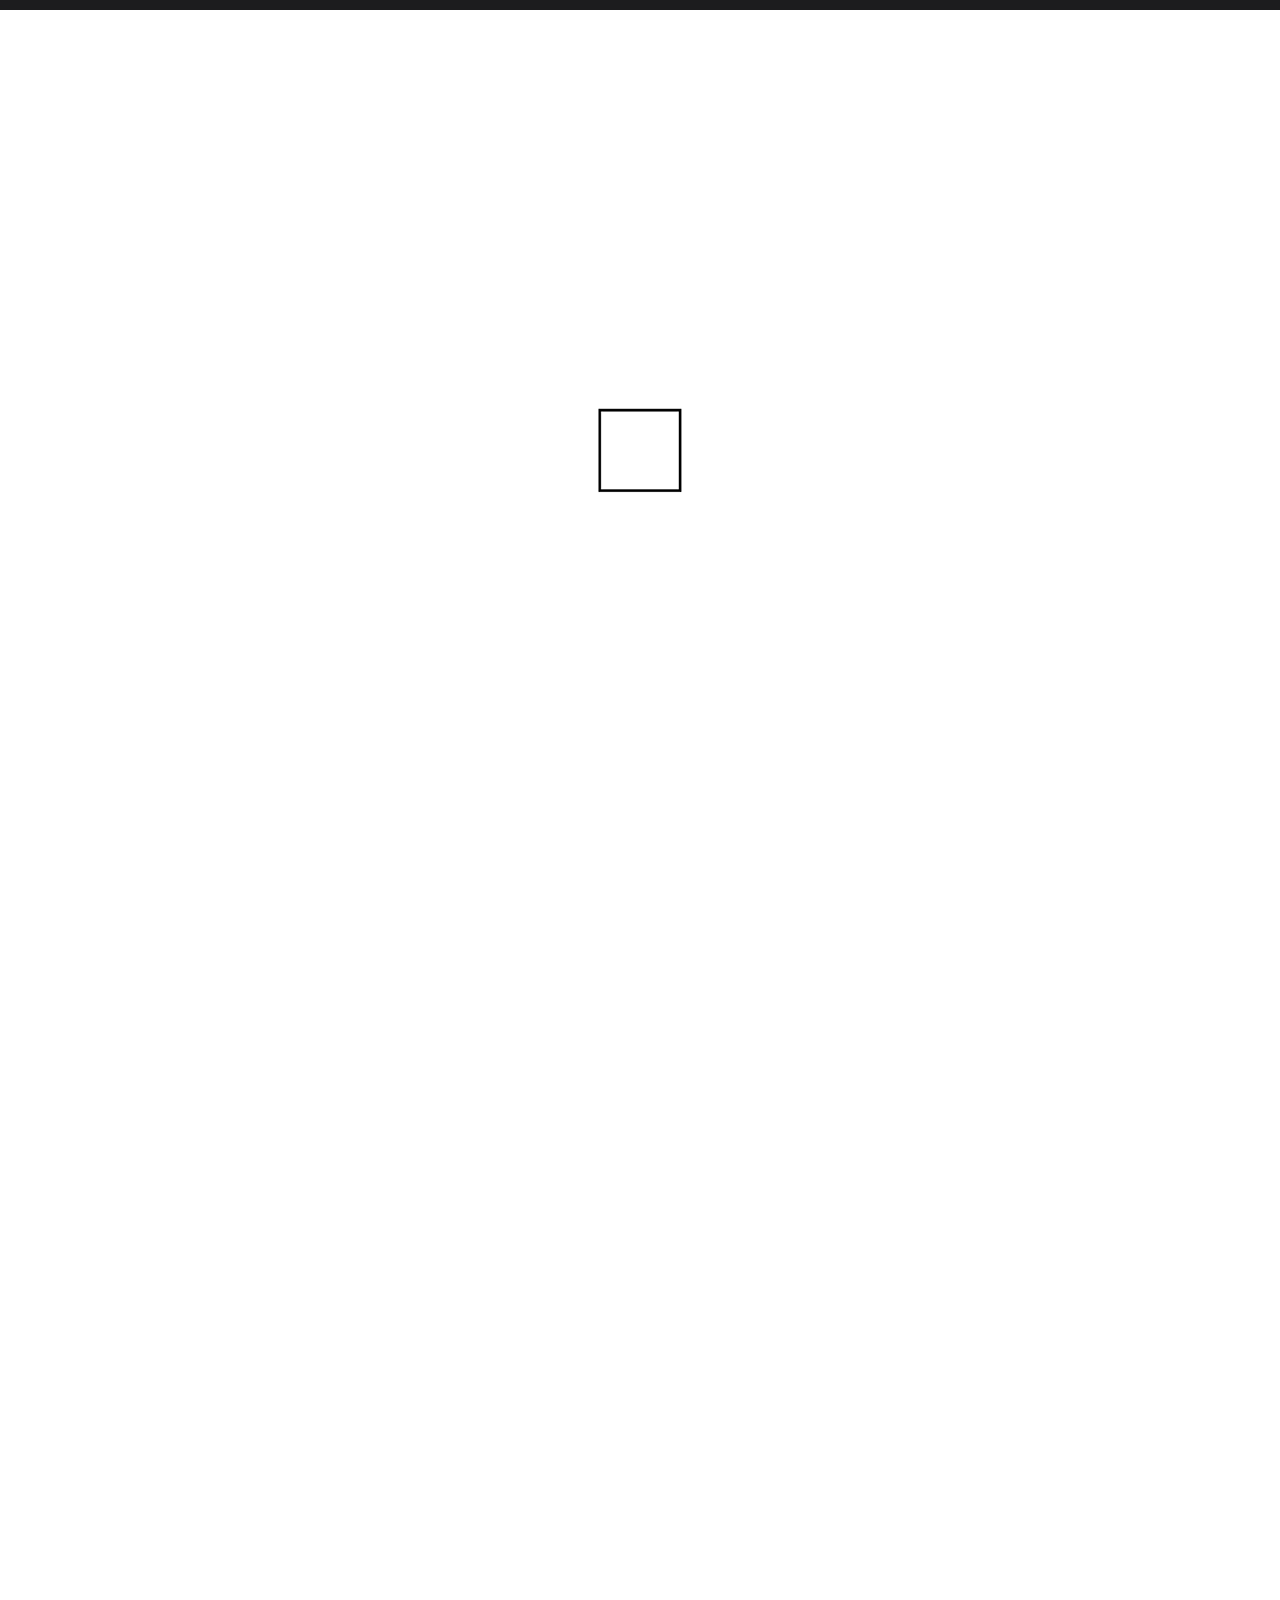
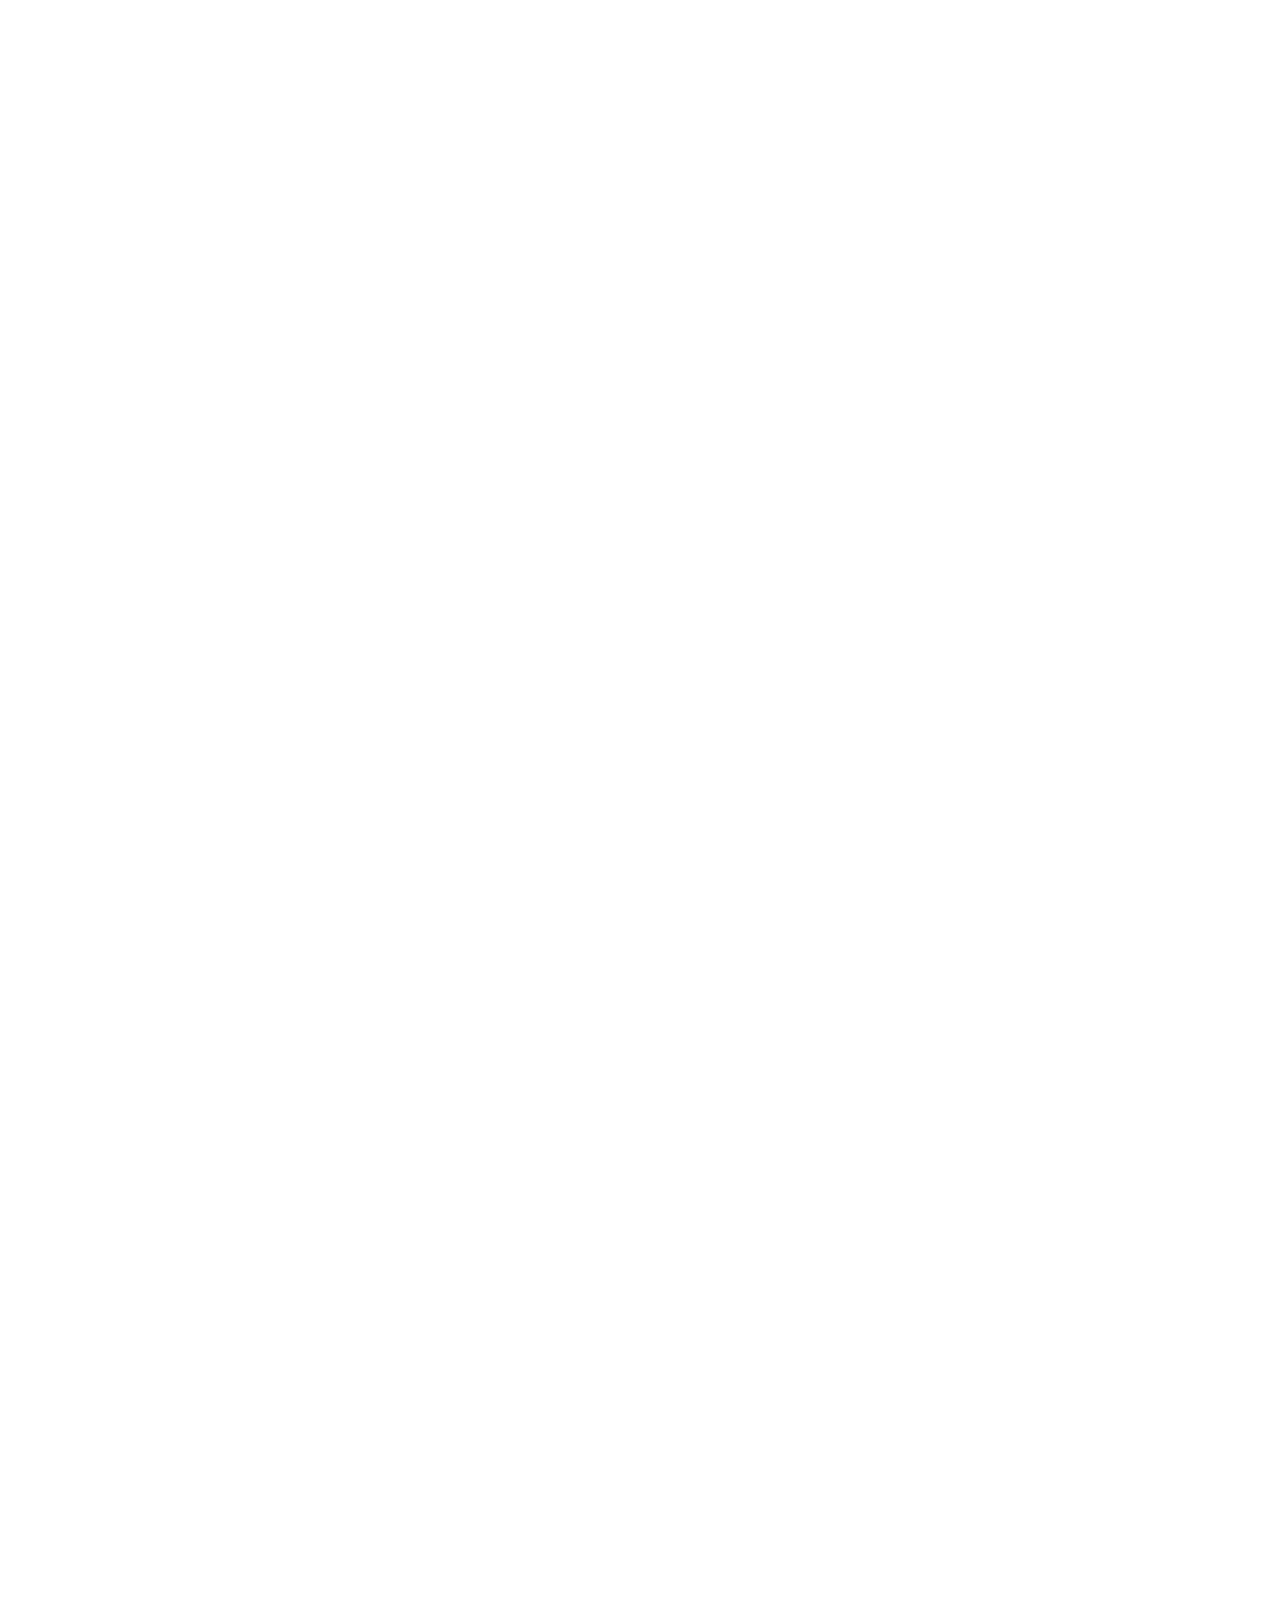
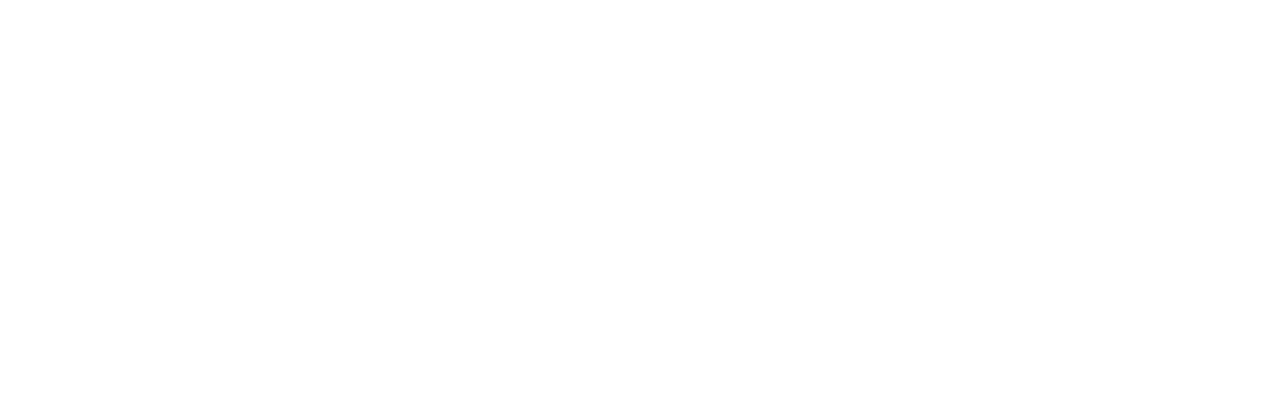
<file: showcase.html>
<!DOCTYPE html>
<html lang="en">
<head>
<meta charset="utf-8">
<title>REFLEX - Enjoyable Creative Template - Responsive and Retina Ready HTML5 Template by Designova</title>
<meta name="viewport" content="width=device-width, initial-scale=1.0">
<meta name="description" content="Reflex by Designova - Responsive HTML5 template">
<meta name="author" content="Designova">

<!-- Standard Favicon--> 
<link rel="shortcut icon" href="images/favicon/favicon.ico">

<!-- Standard iPhone Touch Icon--> 
<link rel="apple-touch-icon" sizes="57x57" href="images/touchicons/apple-touch-icon-57-precomposed" />
<!-- Retina iPhone Touch Icon--> 
<link rel="apple-touch-icon" sizes="114x114" href="assets/touchicons/apple-touch-icon-114-precomposed" />
<!-- Standard iPad Touch Icon--> 
<link rel="apple-touch-icon" sizes="72x72" href="assets/touchicons/apple-touch-icon-72-precomposed" />
<!-- Retina iPad Touch Icon--> 
<link rel="apple-touch-icon" sizes="144x144" href="assets/touchicons/apple-touch-icon-144-precomposed" />

<!-- Bootstrap CSS Files -->
<link href="bootstrap/css/bootstrap.css" rel="stylesheet">
<!-- Custom Fonts Setup via Font-face CSS3 -->
<link href="fonts/fonts.css" rel="stylesheet">
<!-- CSS files for plugins -->
<link href="stylesheets/jquery.multiscroll.css" rel="stylesheet" type="text/css" media="screen">
<link href="stylesheets/split-scroll.css" rel="stylesheet" type="text/css" media="screen" />
<link href="stylesheets/hiding-nav.css" rel="stylesheet" type="text/css" media="screen" />
<link href="stylesheets/menu-transition.css" rel="stylesheet" type="text/css" media="screen" />
<link href="stylesheets/jquery.tweet.css" rel="stylesheet" type="text/css" media="screen" />
<link href="stylesheets/showcase.css" rel="stylesheet" type="text/css" />

<link href="stylesheets/pace.preloader.css" rel="stylesheet">
<link href="stylesheets/slimmenu.css" rel="stylesheet"/>
<!-- Main Template Styles -->
<link href="stylesheets/main.css" rel="stylesheet">
<!-- Main Template Responsive Styles -->
<link href="stylesheets/main-responsive.css" rel="stylesheet">
<!-- Main Template Retina Optimizaton Rules -->
<link href="stylesheets/main-retina.css" rel="stylesheet">
<!-- LESS stylesheet for managing color presets -->
<link rel="stylesheet/less" type="text/css" href="less/color.less">
<!-- LESS JS engine-->
<script src="less/less-1.7.3.min.js"></script>
<link href='http://fonts.googleapis.com/css?family=Raleway:400,300,700,900%7COpen+Sans:400,300,700,800%7CMontserrat:400,700' rel='stylesheet' type='text/css'>

<script src="javascripts/modernizr.custom.js"></script>

 <!-- HTML5 shim and Respond.js IE8 support of HTML5 elements and media queries -->
    <!--[if lt IE 9]>
      <script src="bootstrap/js/html5shiv.js"></script>
      <script src="bootstrap/js/respond.min.js"></script>
    <![endif]-->


</head>


<body class="post">
<section class="mast-wrap">



<div class="mobile-nav hidden-lg">
            <ul class="slimmenu">

              <li>
                  <a class="sub-collapser" href="">home</a>
                  <ul>
                    <li><a href="index07.html" >split scroll</a></li>
                    <li><a href="index01.html" >splash</a></li>
                    <li><a href="index08.html" >masonry</a></li>
                    <li><a href="index02.html" >ticker</a></li>
                    <li><a href="index03.html" >agency</a></li>
                    <li><a href="index06.html" >dual</a></li>
                    <li><a href="index04.html" >vimeo</a></li>
                    <li><a href="index05.html" >youtube</a></li>
                  </ul>
              </li>  

              <li><a href="showcase.html">showcase</a></li>

              <li>
                  <a class="sub-collapser" href="">works</a>
                  <ul>
                    <li><a href="works-masonry.html" >masonry</a></li>
                    <li><a href="works-grid.html" >grid</a></li>
                    <li><a href="single-project.html" >project</a></li>
                  </ul>
              </li>  

              <li>
                  <a class="sub-collapser" href="">news</a>
                  <ul>
                    <li><a href="news-wall.html" >news wall</a></li>
                    <li><a href="news-post.html" >news-post</a></li>
                  </ul>
              </li> 

              <li>
                  <a class="sub-collapser" href="">agency</a>
                  <ul>
                    <li><a href="agency-about.html" >about</a></li>
                    <li><a href="agency-clients.html" >clients</a></li>
                    <li><a href="agency-awards.html" >awards</a></li>
                    <li><a href="agency-credits.html" >credits</a></li>
                  </ul>
              </li>  

              <li><a href="contact.html" >contact</a></li> 
            
            </ul>
</div>


<div id="wrap">
  



  <header class="main-nav visible-lg">

      <div class="row">

        <article class="col-md-6 fullheight black-bg text-center">
          <div class="valign">
            <ul class="main-nav-menu main-nav-menu-effect">

              <li class="trigger-sub-nav">
                  <a class="main-nav-link" href="#">home</a>
                  <div class="sub-nav">
                    <a href="index07.html" >split scroll</a>
                    <a href="index01.html" >splash</a>
                    <a href="index08.html" >masonry</a>
                    <a href="index02.html" >ticker</a>
                    <a href="index03.html" >agency</a>
                    <a href="index06.html" >dual</a>
                    <a href="index04.html" >vimeo</a>
                    <a href="index05.html" >youtube</a>
                  </div>
              </li>  

              <li><a class="main-nav-link" href="showcase.html">showcase</a></li>

              <li class="trigger-sub-nav">
                  <a class="main-nav-link" href="#">works</a>
                  <div class="sub-nav">
                    <a href="works-masonry.html" >masonry</a>
                    <a href="works-grid.html" >grid</a>
                    <a href="single-project.html" >project</a>
                  </div>
              </li>  

              <li class="trigger-sub-nav">
                  <a class="main-nav-link" href="#">news</a>
                  <div class="sub-nav">
                    <a href="news-wall.html" >news wall</a>
                    <a href="news-post.html" >news-post</a>
                  </div>
              </li> 

              <li class="trigger-sub-nav">
                  <a class="main-nav-link" href="#">agency</a>
                  <div class="sub-nav">
                    <a href="agency-about.html" >about</a>
                    <a href="agency-clients.html" >clients</a>
                    <a href="agency-awards.html" >awards</a>
                    <a href="agency-credits.html" >credits</a>
                  </div>
              </li>  

              <li><a class="main-nav-link" href="contact.html" >contact</a></li> 
            
            </ul>
            <ul class="social-wrap">
              <li><a href="#"><img alt="" title="" src="images/social/01.png"/></a></li>  
              <li><a href="#"><img alt="" title="" src="images/social/02.png"/></a></li>  
              <li><a href="#"><img alt="" title="" src="images/social/03.png"/></a></li>  
            </ul>
            <p class="credits">&copy; 2014 Reflex Inc.</p>
          </div>
        </article>


         <article class="col-md-6 fullheight nav-bg text-center">
          <div class="valign">
            <a href="index.html"><img alt="" title="" class="main-logo" src="images/logo.png"/></a>
          </div>
        </article>

      </div>
     
   
  </header>
  <!-- end header -->



<section class="top-header visible-lg">

  <div class="row">
          <article class="top-header-left col-md-6 white-bg text-center">
           <h3 class="dark">The Reflex</h3>
          </article>

          <article class="top-header-right col-md-6 black-bg text-center">
           <h3 class="white">Creative Agency</h3>
          </article>
  </div>

  <div class="toggle-menu-wrap">
  
  <a id="toggle-menu" class="toggle-menu-hidden">
    <div>
        <span class="top"></span>
        <span class="middle"></span>
        <span class="bottom"></span>
    </div>
  </a>

</div>

  <div class="info-button">
    <a href="agency-credits.html"><img alt="" title="" src="images/info-button.png"/></a>
  </div>

</section>




  <div id="content">
    <div class="container fullwidth-forced">
    

      <div id="myContainer">

          <div class="ms-left">

            <div class="ms-section left1" id="left1">
              <div class="ms-overlay">
                <a href="single-project.html" class="valign">
                      <h1 class="black">Mockup Ze</h1>
                      <h3 class="white"><span class="black-bg">Business Cards</span></h3>
                    </a>
              </div>
            </div>

            <div class="ms-section left2" id="left2">
              <div class="ms-overlay">
                <a href="single-project.html" class="valign">
                      <h1 class="black">Ibiz Record</h1>
                      <h3 class="white"><span class="black-bg">CD Label &amp; Cover</span></h3>
                    </a>
              </div>
            </div>

            <div class="ms-section left3" id="left3">
              <div class="ms-overlay">
                <a href="single-project.html" class="valign">
                      <h1 class="black">Half Folds</h1>
                      <h3 class="white"><span class="black-bg">Brand Brochure</span></h3>
                    </a>
              </div>
            </div>

            <div class="ms-section left4" id="left4">
              <div class="ms-overlay">
                    <a href="single-project.html" class="valign">
                      <h1 class="black">Eco Logica</h1>
                      <h3 class="white"><span class="black-bg">Brand Identity</span></h3>
                    </a>
              </div>
            </div>

          </div>



          
          <div class="ms-right">

            <div class="ms-section right1" id="right1">
              <div class="ms-overlay">
                <a href="single-project.html" class="valign">
                      <h1 class="black">Sim Frame</h1>
                      <h3 class="white"><span class="black-bg">Poster Design</span></h3>
                    </a>
              </div>
            </div>

            <div class="ms-section right2" id="right2">
              <div class="ms-overlay">
                <a href="single-project.html" class="valign">
                      <h1 class="black">Over Heads</h1>
                      <h3 class="white"><span class="black-bg">Business Cards</span></h3>
                    </a>
              </div>
            </div>

            <div class="ms-section right3" id="right3">
              <div class="ms-overlay">
                <a href="single-project.html" class="valign">
                      <h1 class="black">Darko Labs</h1>
                      <h3 class="white"><span class="black-bg">Brand Identity</span></h3>
                    </a>
              </div>
            </div>

            <div class="ms-section right4" id="right4">
              <div class="ms-overlay">
                <a href="single-project.html" class="valign">
                      <h1 class="black">Large Inc</h1>
                      <h3 class="white"><span class="black-bg">Poster Design</span></h3>
                    </a>
              </div>
            </div>

          </div>  

      </div>
      <!-- myContainer ends -->
     





    </div>    
  <!-- end container -->



    


  </div>
  <!-- end content -->






</div>
<!-- end wrap -->



</section>
<!-- end mast-wrap -->




<!-- Core JS Libraries -->
<script src="bootstrap/js/jquery.js" type="text/javascript"></script>
<script src="javascripts/jquery.easing.1.3.js" type="text/javascript"></script>
<script src="bootstrap/js/bootstrap.js" ></script> 
<!-- JS Plugins -->
<script src="javascripts/device.min.js"></script>
<script src="javascripts/modernizr.js" type="text/javascript"></script>
<script src="javascripts/retina.js" type="text/javascript"></script>
<script src="javascripts/responsive-nav.js" type="text/javascript"></script>
<script src="javascripts/navi-slidedown.js" type="text/javascript"></script>
<script src="javascripts/jquery.multiscroll.min.js"></script>
<script src="javascripts/owl.carousel.js" ></script> 
<script src="javascripts/jquery.parallax-1.1.3.js" ></script> 
<script src="javascripts/equalheights.js" ></script> 
<script src="javascripts/jquery.bxslider.min.js"></script>
<script src="javascripts/jquery.tweet.js"></script>
<script src="javascripts/jquery.slimmenu.min.js"></script>
<!-- JS Custom Codes --> 
<script src="javascripts/split-scroll-init.js"></script> 
<script src="javascripts/hiding-nav.js"></script>
<script src="javascripts/pace.min.js" ></script>  
<script src="javascripts/main.js" ></script> 

<script>


</script>

</body>
</html>
</file>
<file: fonts/fonts.css>
/*FONTS.CSS*/
/*-------------------------------------------------------------------------------------------------------------------------------*/
/* Author: Designova.*/
/* Website: http://www.designova.net */
/* Copyright: (C) 2013 */
/*-------------------------------------------------------------------------------------------------------------------------------*/
/* YOUR CUSTOM FONTS CAN BE DEFINED HERE VIA CSS3 FONT-FACE TECHNOLOGY*/
/* More info : http://www.littleboxofideas.com/blog/tutorials/how-do-i-implement-font-face */
/*-------------------------------------------------------------------------------------------------------------------------------*/
</file>
<file: stylesheets/split-scroll.css>
#myContainer{
	margin-left: 100px;
}

.ms-section{
	background-size: cover !important;
	background-repeat: no-repeat !important;
	background-position: center center !important;
	text-align: center;
}
#multiscroll-nav span{
	 background: #121212;
    border: 1px solid #121212;
    border-radius: 50%;
    height: 12px;
    left: 2px;
    position: absolute;
    top: 2px;
    width: 12px;
    z-index: 1;
}
#multiscroll-nav li .active span{
	 background: #fff;
    border: 1px solid #fff;
}

/*Text Styles*/
.ms-section h1 {
    font-family: "Raleway",Arial,Helvetica,sans-serif;
    font-size: 20px;
    font-weight: 300;
    letter-spacing: 8px;
    line-height: 27px;
    text-transform: uppercase;
}
.ms-section h3 {
}
.ms-section h3 > span {
    font-family: "Montserrat",Arial,Helvetica,sans-serif;
    font-size: 10px;
    font-weight: 300;
    letter-spacing: 8px;
    line-height: 20px;
    padding: 7px;
    padding-left: 15px;
    text-transform: uppercase;
}
.ms-overlay{
    display: none;
    height: 100%;
    background-color: transparent;
}

.ms-overlay a{
    display: block;
            cursor: url("../images/plus.png") 40 40, crosshair;
            -webkit-transition: all .4s ease-in-out;
               -moz-transition: all .4s ease-in-out;
                -ms-transition: all .4s ease-in-out;
                 -o-transition: all .4s ease-in-out;
                    transition: all .4s ease-in-out;
}
</file>
<file: stylesheets/hiding-nav.css>
.main-nav{
	left: -5000px;
}
.toggle-menu-wrap{
	position: absolute;
	bottom: 1px;
	left: 0;
	padding: 15px;
	z-index: 999;
}
/*Toggle Menu*/
#toggle-menu {
    display: block;
    width: 15px;
    height: 15px;
    padding: 20px;
    cursor: pointer;
}
.toggle-menu-default-state{
    display: none;
}
.toggle-menu-hidden{
    display: none;
}
.toggle-menu-visible{
    display: block;
}
#toggle-menu div {
    width: 30px;
    height: 15px;
    position: relative;
}
#toggle-menu span {
    display: block;
    width: 30px;
    height: 3px;
    background: black;
    position: absolute;
    -webkit-animation-fill-mode: forwards;
    -moz-animation-fill-mode: forwards;
    animation-fill-mode: forwards;
}
#toggle-menu span.top {
    top: 0px;
}
#toggle-menu span.middle {
    top: 6px;
}
#toggle-menu span.bottom {
    top: 12px;
}
#toggle-menu.toggle-menu-visible span.top {
    -webkit-animation: inTop 0.8s forwards;
    -moz-animation: inTop 0.8s forwards;
    animation: inTop 0.8s forwards;
}
#toggle-menu.toggle-menu-visible span.middle {
    -webkit-animation: inMiddle 0.8s forwards;
    -moz-animation: inMiddle 0.8s forwards;
    animation: inMiddle 0.8s forwards;
}
#toggle-menu.toggle-menu-visible span.bottom {
    -webkit-animation: inBottom 0.8s forwards;
    -moz-animation: inBottom 0.8s forwards;
    animation: inBottom 0.8s forwards;
}   
#toggle-menu.toggle-menu-hidden span.top {
    -webkit-animation: outTop 0.8s backwards;
    -webkit-animation-direction: reverse;
    -moz-animation: outTop 0.8s backwards;
    -moz-animation-direction: reverse;
    animation: outTop 0.8s backwards;
    animation-direction: reverse;
}
#toggle-menu.toggle-menu-hidden span.middle {
    -webkit-animation: outMiddle 0.8s backwards;
    -webkit-animation-direction: reverse;
    -moz-animation: outMiddle 0.8s backwards;
    -moz-animation-direction: reverse;
    animation: outMiddle 0.8s backwards;
    animation-direction: reverse;
}
#toggle-menu.toggle-menu-hidden span.bottom {
    -webkit-animation: outBottom 0.8s backwards;
    -webkit-animation-direction: reverse;
    -moz-animation: outBottom 0.8s backwards;
    -moz-animation-direction: reverse;
    animation: outBottom 0.8s backwards;
    animation-direction: reverse;
}   

@-webkit-keyframes inMiddle {
    50% {
        -webkit-transform: rotate(0deg);
    }
    100% {
        -webkit-transform: rotate(45deg);
    }
}

@-moz-keyframes inMiddle {
    50% {
        -moz-transform: rotate(0deg);
    }
    100% {
        -moz-transform: rotate(45deg);
    }
}

@keyframes inMiddle {
    50% {
        transform: rotate(0deg);
    }
    100% {
        transform: rotate(45deg);
    }
}

@-webkit-keyframes outMiddle {
    50% {
        -webkit-transform: rotate(0deg);
    }
    100% {
        -webkit-transform: rotate(45deg);
    }
}

@-moz-keyframes outMiddle {
    50% {
        -moz-transform: rotate(0deg);
    }
    100% {
        -moz-transform: rotate(45deg);
    }
}

@keyframes outMiddle {
    50% {
        transform: rotate(0deg);
    }
    100% {
        transform: rotate(45deg);
    }
}

@-webkit-keyframes inTop {
    0% {
        top: 0;
    }
    50% {
        top: 6px;
        -webkit-transform: rotate(0deg);
    }
    100% {
        top: 6px;
        -webkit-transform: rotate(135deg);
    }
}

@-moz-keyframes inTop {
    0% {
        top: 0;
    }
    50% {
        top: 6px;
        -moz-transform: rotate(0deg);
    }
    100% {
        top: 6px;
        -moz-transform: rotate(135deg);
    }
}

@keyframes inTop {
    0% {
        top: 0;
    }
    50% {
        top: 6px;
        transform: rotate(0deg);
    }
    100% {
        top: 6px;
        transform: rotate(135deg);
    }
}

@-webkit-keyframes outTop {
    0% {
        top: 0;
    }
    50% {
        top: 6px;
        -webkit-transform: rotate(0deg);
    }
    100% {
        top: 6px;
        -webkit-transform: rotate(135deg);
    }
}

@-moz-keyframes outTop {
    0% {
        top: 0;
    }
    50% {
        top: 6px;
        -moz-transform: rotate(0deg);
    }
    100% {
        top: 6px;
        -moz-transform: rotate(135deg);
    }
}

@keyframes outTop {
    0% {
        top: 0;
    }
    50% {
        top: 6px;
        transform: rotate(0deg);
    }
    100% {
        top: 6px;
        transform: rotate(135deg);
    }
}

@-webkit-keyframes inBottom {
    0% {
        top: 12px;
    }
    50% {
        top: 6px;
        -webkit-transform: rotate(0deg);
    }
    100% {
        top: 6px;
        -webkit-transform: rotate(135deg);
    }
}

@-moz-keyframes inBottom {
    0% {
        top: 12px;
    }
    50% {
        top: 6px;
        -moz-transform: rotate(0deg);
    }
    100% {
        top: 6px;
        -moz-transform: rotate(135deg);
    }
}

@keyframes inBottom {
    0% {
        top: 12px;
    }
    50% {
        top: 6px;
        transform: rotate(0deg);
    }
    100% {
        top: 6px;
        transform: rotate(135deg);
    }
}

@-webkit-keyframes outBottom {
    0% {
        top: 12px;
    }
    50% {
        top: 6px;
        -webkit-transform: rotate(0deg);
    }
    100% {
        top: 6px;
        -webkit-transform: rotate(135deg);
    }
}

@-moz-keyframes outBottom {
    0% {
        top: 12px;
    }
    50% {
        top: 6px;
        -moz-transform: rotate(0deg);
    }
    100% {
        top: 6px;
        -moz-transform: rotate(135deg);
    }
}

@keyframes outBottom {
    0% {
        top: 12px;
    }
    50% {
        top: 6px;
        transform: rotate(0deg);
    }
    100% {
        top: 6px;
        transform: rotate(135deg);
    }
}
</file>
<file: stylesheets/menu-transition.css>
*,
*:after,
*::before {
    -webkit-box-sizing: border-box;
    -moz-box-sizing: border-box;
    box-sizing: border-box;
}

body {
	font-family: 'Raleway', sans-serif;
}

.main-nav-menu a.main-nav-link {
	position: relative;
	display: inline-block;
	margin: 5px 25px;
	outline: none;
	text-decoration: none;
	text-shadow: 0 0 1px rgba(255,255,255,0.3);
}

.main-nav-menu a.main-nav-link:hover,
.main-nav-menu a.main-nav-link:focus {
	outline: none;
}




/* Effect 21: borders slight translate */
.main-nav-menu-effect li a.main-nav-link {
	padding: 10px;
	color: #237546;
	font-weight: 700;
	text-shadow: none;
	-webkit-transition: color 0.3s;
	-moz-transition: color 0.3s;
	transition: color 0.3s;
}

.main-nav-menu-effect li a.main-nav-link::before,
.main-nav-menu-effect li a.main-nav-link::after {
	position: absolute;
	left: 0;
	width: 100%;
	height: 2px;
	background: #fff;
	content: '';
	opacity: 0;
	-webkit-transition: opacity 0.3s, -webkit-transform 0.3s;
	-moz-transition: opacity 0.3s, -moz-transform 0.3s;
	transition: opacity 0.3s, transform 0.3s;
	-webkit-transform: translateY(-15px);
	-moz-transform: translateY(-15px);
	transform: translateY(-15px);
}

.main-nav-menu-effect li a.main-nav-link::before {
	top: 0;
	-webkit-transform: translateY(-15px);
	-moz-transform: translateY(-15px);
	transform: translateY(-15px);
}

.main-nav-menu-effect li a.main-nav-link::after {
	bottom: 0;
	-webkit-transform: translateY(15px);
	-moz-transform: translateY(15px);
	transform: translateY(15px);
}

.main-nav-menu-effect li a.main-nav-link:hover,
.main-nav-menu-effect li a.main-nav-link:focus {
	color: #fff;
}

.main-nav-menu-effect li a.main-nav-link:hover::before,
.main-nav-menu-effect li a.main-nav-link:focus::before,
.main-nav-menu-effect li a.main-nav-link:hover::after,
.main-nav-menu-effect li a.main-nav-link:focus::after {
	opacity: 1;
	-webkit-transform: translateY(0px);
	-moz-transform: translateY(0px);
	transform: translateY(0px);
}
</file>
<file: stylesheets/showcase.css>
/*Panels - LEFT Side*/
.left1{
    background-image:url(http://placehold.it/1000x1334.jpg) !important;
    background-size: cover;
}
.left2{
    background-image:url(http://placehold.it/1000x1334.jpg) !important;
    background-size: cover;
}
.left3{
    background-image:url(http://placehold.it/1000x1334.jpg) !important;
    background-size: cover;
}
.left4{
    background-image:url(http://placehold.it/1000x1334.jpg) !important;
    background-size: cover;
}

/*Panels - RIGHT Side*/
.right1{
    background-image:url(http://placehold.it/1000x1334.jpg) !important;
    background-size: cover;
}
.right2{
    background-image:url(http://placehold.it/1000x1334.jpg) !important;
    background-size: cover;
}
.right3{
    background-image:url(http://placehold.it/1000x1334.jpg) !important;
    background-size: cover;
}
.right4{
    background-image:url(http://placehold.it/1000x1334.jpg) !important;
    background-size: cover;
}
</file>
<file: stylesheets/pace.preloader.css>
.pace {
  -webkit-pointer-events: none;
  pointer-events: none;
  -webkit-user-select: none;
  -moz-user-select: none;
  user-select: none;
}

.pace .pace-progress {
  /*background-color: #fff;*/
  height: 10px;
  position: fixed;
  z-index: 999;
  top: 0;
  left: 0;
  bottom: 0;
  -webkit-transition: width 1s;
  -moz-transition: width 1s;
  -o-transition: width 1s;
  transition: width 1s;
}

.pace .pace-activity:before {
  content: '';
  background-color: rgba(255,255,255,1);
  background-image: url('../images/loader.gif');
  background-repeat: no-repeat;
  background-position: center center;
  display: block;
  z-index: 900;
  position: absolute;
  width: 100%;
  height: 100%;
}
.pace-running .pace{
  overflow-y:hidden;
}
.pace-running .mast-wrap{
  opacity: 0;
}
.pace-done .mast-wrap{
  opacity: 1;
}

.pace-done .pace{
  display: none;
}
</file>
<file: stylesheets/slimmenu.css>
.mobile-nav{
    position: fixed;
    top: 0;
    width: 100%;
    z-index: 101;
    box-sizing: border-box;
    -moz-box-sizing: border-box;
    -webkit-box-sizing: border-box
}
.menu-collapser {
    position: relative;
    background-color: #1C1C1E;
    color: #FFF;
    width: 100%;
    height: 48px;
    line-height: 48px;
    font-family: 'Montserrat', sans-serif;
    font-size: 14px;
    font-weight: 700;
    text-transform: uppercase;
    letter-spacing: 2px;
    padding: 0 18px;
    box-sizing: border-box;
    -moz-box-sizing: border-box;
    -webkit-box-sizing: border-box
}
.collapse-button {
    position: absolute;
    right: 8px;
    top: 50%;
    width: 40px;
    background-repeat: repeat-x;
    color: #FFFFFF;
    padding: 7px 10px;
    cursor: pointer;
    font-size: 14px;
    text-align: center;

    transform: translate(0, -50%);
    -o-transform: translate(0, -50%);
    -ms-transform: translate(0, -50%);
    -moz-transform: translate(0, -50%);
    -webkit-transform: translate(0, -50%);

    box-sizing: border-box;
    -moz-box-sizing: border-box;
    -webkit-box-sizing: border-box
}
.collapse-button:hover, .collapse-button:focus {
    background-image: none;
    background-color: #040404;
    color: #FFF;
}
.collapse-button .icon-bar {
    background-color: #F5F5F5;
    border-radius: 1px 1px 1px 1px;
    box-shadow: 0 1px 0 rgba(0, 0, 0, 0.25);
    display: block;
    height: 2px;
    width: 18px;
    margin: 2px 0;
}

ul.slimmenu {
    list-style-type: none;
    margin: 0;
    padding: 0;
    width: 100%;
}
ul.slimmenu li {
    position: relative;
    display: inline-block;
    background-color: #212121;
}
ul.slimmenu > li { margin-right: -5px; }
ul.slimmenu > li:first-child { border-left: 0 }
ul.slimmenu > li:last-child { margin-right: 0 }
ul.slimmenu li a {
    display: block;
    color: #eee;
    padding: 12px 64px 12px 16px;
    font-family: 'Montserrat', sans-serif;
    font-size: 10px;
    line-height: 17px;
    font-weight: 200;
    text-transform: uppercase;
    letter-spacing: 2px;
    text-shadow: none;
    transition: background-color 0.5s ease-out;
    -o-transition: background-color 0.5s ease-out;
    -moz-transition: background-color 0.5s ease-out;
    -webkit-transition: background-color 0.5s ease-out;
}
ul.slimmenu li a > i{
    display: none !important;
}
ul.slimmenu li:hover {
    background-color: #000;
    text-decoration: none;
}
ul.slimmenu li ul {
    margin: 0;
    list-style-type: none;
}
ul.slimmenu li ul li { background-color: #292929; padding-left: 20px; }
ul.slimmenu li > ul {
    display: none;
    position: absolute;
    left: 0;
    top: 100%;
    z-index: 999;
    width: 100%;
}
ul.slimmenu li > ul > li ul {
    display: none;
    position: absolute;
    left: 100%;
    top: 0;
    z-index: 999;
    width: 100%;
}

ul.slimmenu.collapsed li {
    display: block;
    width: 100%;

    border-bottom: 1px solid rgba(0, 0, 0, 0.8);
    box-sizing: border-box;
    -moz-box-sizing: border-box;
    -webkit-box-sizing: border-box
}
ul.slimmenu.collapsed li a {
    display: block;

    box-sizing: border-box;
    -moz-box-sizing: border-box;
    -webkit-box-sizing: border-box
}
ul.slimmenu.collapsed li .sub-collapser {
    height: 40px;
}
ul.slimmenu.collapsed li > ul {
    display: none;
    position: static;
    padding: 0;
    list-style: none;
}
</file>
<file: stylesheets/main.css>
@charset "utf-8";
    
/*MAIN.CSS*/
/*-------------------------------------------------------------------------------------------------------------------------------*/
/*This is main CSS file that contains custom style rules used in this template*/
/*-------------------------------------------------------------------------------------------------------------------------------*/
/* Template Name: Reflex.*/
/* Version: 1.1 Updated Release*/
/* For update log, please see: http://designova.net/changelog/reflex.pdf  */
/* Build Date: 12 Aug 2014*/
/* Author: Designova.*/
/* Website: http://www.designova.net */
/* Copyright: (C) 2014 */
/*-------------------------------------------------------------------------------------------------------------------------------*/


/*--------------------------------------------------------*/
/* TABLE OF CONTENTS: */
/*--------------------------------------------------------*/
/* 01 - LAYOUT INITIALIZATION & COLOR PRESETS */
/* 02 - HEADER, INTRO & NAVIGATION */
/* 03 - COMMON ELEMENTS & TYPOGRAPHY */
/* 04 - PAGES & SECTIONS SETUP*/
/* 05 - FOOTER*/

/*-------------------------------------------------------------------------------------------------------------------------------*/
/* 01 - LAYOUT INITIALIZATION & COLOR PRESETS */
/*-------------------------------------------------------------------------------------------------------------------------------*/
html{
}
body{
    font-family: 'Open Sans', sans-serif; font-weight:300;
    overflow-x:hidden; 
}

a, a:hover, a:focus{
    text-decoration: none;
}
a:focus { 
        outline: none; 
}
.ease{
    -webkit-transition: all .4s ease-in-out;
       -moz-transition: all .4s ease-in-out;
        -ms-transition: all .4s ease-in-out;
         -o-transition: all .4s ease-in-out;
            transition: all .4s ease-in-out;
}
.ease:hover{
    -webkit-transition: all .4s ease-in-out;
       -moz-transition: all .4s ease-in-out;
        -ms-transition: all .4s ease-in-out;
         -o-transition: all .4s ease-in-out;
            transition: all .4s ease-in-out;
}
.text-center > .img-responsive{
    display: block;
    display: inline-block;
}
p {
    color: #686868;
    font-family: 'Raleway',sans-serif;
    font-size: 14px;
    font-weight: 300;
    line-height: 25px;
}
h1,h2,h3,h4,h5,h6{
    margin-top: 0;
    margin-bottom: 0;
    font-weight: normal;
}
#content{
}
.container{
        width: 100%;
        margin-right: 0;
        padding-left: 0;
        padding-right: 0;
}
.no-parallax{
    background-attachment: scroll !important;
}
.mast-wrap{
    opacity: 0;
}
/*-------------------------------------------------------------------------------------------------------------------------------*/
/* 02 - HEADER & NAVIGATION */
/*-------------------------------------------------------------------------------------------------------------------------------*/

.main-nav  {
    width: 100%;
    height: 100%;
     position: fixed;
     z-index: 100;

    -moz-box-shadow: 10px 1px 4px #000000;
    -webkit-box-shadow: 10px 1px 4px #000000;
    box-shadow: 10px 1px 4px #000000;




}
.nav-bg{
    height: 100%;
    background: url('http://placehold.it/1500x1000.jpg') no-repeat center center; 
    background-size: cover;
}
.main-nav-menu{
    list-style: none;
    padding: 0;
    text-align: center;
    width: 70%;
    margin-left: auto;
    margin-right: auto;
}
.main-nav-menu li{
     padding: 0;
}
.main-nav-menu li a.main-nav-link{
     font-family:  "Raleway",  Arial,  Helvetica,  sans-serif;
     font-weight: 200;
     font-size: 16px;
     line-height: 16px;
     letter-spacing: 8px;
     text-decoration: none;
     text-transform: uppercase;
    -webkit-transition: all .8s linear;
       -moz-transition: all .8s linear;
        -ms-transition: all .8s linear;
         -o-transition: all .8s linear;
            transition: all .8s linear;
}
.main-nav-menu li a.main-nav-link:hover{
    -webkit-transition: all .8s linear;
       -moz-transition: all .8s linear;
        -ms-transition: all .8s linear;
         -o-transition: all .8s linear;
            transition: all .8s linear;
}
.sub-nav{
    display: none;
    padding: 20px 0 15px 0;
}
.sub-nav a{
     font-family:  "Raleway",  Arial,  Helvetica,  sans-serif;
     font-weight: 200;
     font-size: 12px;
     line-height: 20px;
     letter-spacing: 4px;
     text-decoration: none;
     text-transform: uppercase;
}
.sub-nav a:after{
    content: ' / ';
    margin-left: 3px;
    margin-right: 3px;
}
.sub-nav a:last-child:after{
    display: none;
}




.social-wrap{
    list-style: none;
    padding: 0;
    margin-top: 70px;
}
.social-wrap li{
    display: inline-block;
    margin: 0 2px;
}
.social-wrap li a > img{
    width: 24px;
    opacity: 0.2;
    -webkit-transition: all .4s ease-in-out;
       -moz-transition: all .4s ease-in-out;
        -ms-transition: all .4s ease-in-out;
         -o-transition: all .4s ease-in-out;
            transition: all .4s ease-in-out;
}
.social-wrap li a:hover > img{
    opacity: 1;
    -webkit-transition: all .4s ease-in-out;
       -moz-transition: all .4s ease-in-out;
        -ms-transition: all .4s ease-in-out;
         -o-transition: all .4s ease-in-out;
            transition: all .4s ease-in-out;
}
.credits{
    margin-top: 10px;
    font-size: 12px;
    line-height: 19px;
}
.info-button{
    position: fixed;
    bottom: 0px;
    right: 10px;
}
.info-button > a{
    opacity: 0.3;
    -webkit-transition: all .4s ease-in-out;
       -moz-transition: all .4s ease-in-out;
        -ms-transition: all .4s ease-in-out;
         -o-transition: all .4s ease-in-out;
            transition: all .4s ease-in-out;
}
.info-button > a:hover{
    opacity: 1;
    -webkit-transition: all .4s ease-in-out;
       -moz-transition: all .4s ease-in-out;
        -ms-transition: all .4s ease-in-out;
         -o-transition: all .4s ease-in-out;
            transition: all .4s ease-in-out;
}

/*Common Spacing and Padding*/

.page-section{
}
.separator-section{
    padding: 100px 0;
}
.add-top{
    margin-top: 120px;
}
.add-bottom{
    margin-bottom: 120px;
}
.add-top-half{
    margin-top: 60px;
}
.add-bottom-half{
    margin-bottom: 60px;
}
.add-top-quarter{
    margin-top: 30px;
}
.pad-top{
    padding-top: 100px;
}
.pad-bottom{
    padding-bottom: 100px;
}
.pad-top-half{
    padding-top: 60px;
}
.pad-bottom-half{
    padding-bottom: 60px;
}
.pad{
    padding-left: 20px;
    padding-right: 20px;
}
.pad-common{
    padding: 100px;
}
.remove-top{
    margin-top: 0;
}
.remove-bottom{
    margin-bottom: 0;
}
.remove-bottom{
    margin-bottom: 0;
}
.remove-pad-top{
    padding-top: 0;
}
.remove-pad-bottom{
    padding-bottom: 0;
}

.mob-center > .img-responsive{
    display: inline-block;
}
.no-gutter{
   padding: 0px !important;
}
.valign{
    position: relative;
    top: 50%;
    -webkit-transform: translateY(-50%);
    -ms-transform: translateY(-50%);
    transform: translateY(-50%);
}
.absolute-overlay{
    position: absolute;
    top: 0;
    left: 0;
}
.sticky-foot{
    max-height: 62px;
}
.fullwidth-forced{
    width: 100% !important;
    margin-left: 0 !important;
}


/*-------------------------------------------------------------------------------------------------------------------------------*/
/* 03 - COMMON ELEMENTS & TYPOGRAPHY */
/*-------------------------------------------------------------------------------------------------------------------------------*/

.inner-pad{
    padding: 120px;
}
.hero-heading{
    font-size: 124px;
    line-height: 136px;
    font-family:  "Raleway",  Arial,  Helvetica,  sans-serif;
    font-weight: 700;
    text-transform: uppercase;
    letter-spacing: 8px;
}
.main-heading{
    font-size: 22px;
    line-height: 29px;
    font-family:  "Raleway", sans-serif;
    font-weight: 300;
    text-transform: uppercase;
    letter-spacing: 8px;
    margin-bottom: 30px;
}
.sub-heading{
    font-family: "Montserrat",Arial,Helvetica,sans-serif;
    font-size: 14px;
    font-weight: 300;
    letter-spacing: 8px;
    line-height: 24px;
    text-transform: uppercase;
    margin-bottom: 20px;
}
.inner-heading{
    margin-top: 20px;
}
.inner-heading > span{
    font-size: 12px;
    line-height: 22px;
    font-family:  "Raleway", sans-serif;
    font-weight: 700;
    text-transform: uppercase;
    letter-spacing: 4px;
}
.page-head h1 > span{
    font-family: "Montserrat", sans-serif;
    font-size: 24px;
    font-weight: 300;
    letter-spacing: 8px;
    line-height: 41px;
    padding: 7px 7px 7px 15px;
    text-transform: uppercase;
}
.page-head p{
    margin-top: 30px;
    font-family: "Raleway", sans-serif;
    font-size: 12px;
    font-weight: 700;
    line-height: 22px;
    letter-spacing: 8px;
    text-transform: uppercase;
}

/*Buttons*/
.btn-reflex{
    border-radius: 0px;
    text-decoration: none;
    padding: 12px 18px;
    font-size: 12px;
    line-height: 19px;
    text-transform: uppercase;
    font-family: 'Montserrat', sans-serif; font-weight:400;
    letter-spacing: 3px;
    -webkit-transition: all .4s ease-in-out;
       -moz-transition: all .4s ease-in-out;
        -ms-transition: all .4s ease-in-out;
         -o-transition: all .4s ease-in-out;
            transition: all .4s ease-in-out;
}
.btn-reflex-big{
    border-radius: 0px;
    text-decoration: none;
    padding: 18px 24px;
    font-size: 14px;
    line-height: 21px;
    text-transform: uppercase;
    font-family: 'Montserrat', sans-serif; font-weight:400;
    letter-spacing: 3px;
    -webkit-transition: all .4s ease-in-out;
       -moz-transition: all .4s ease-in-out;
        -ms-transition: all .4s ease-in-out;
         -o-transition: all .4s ease-in-out;
            transition: all .4s ease-in-out;
}
.btn-reflex:hover{
    -webkit-transition: all .4s ease-in-out;
       -moz-transition: all .4s ease-in-out;
        -ms-transition: all .4s ease-in-out;
         -o-transition: all .4s ease-in-out;
            transition: all .4s ease-in-out;
}
.btn-reflex-white{
    border:solid 1px #fff;
    background: transparent;
    color: #fff;
}
.btn-reflex-white:hover{
    border:solid 1px #fff;
    background: #fff;
    color: #4c4c4c;
}

.btn-reflex-dark{
    border:solid 1px #4c4c4c;
    background: transparent;
    color: #4c4c4c;
}
.btn-reflex-dark:hover{
    border:solid 1px #4c4c4c;
    background: #4c4c4c;
    color: #fff;
}

.btn-reflex-color{
    background: transparent;
}
.btn-reflex-color:hover{
    color: #fff;
}


/*TOP HEADER*/
.top-header{
    position: fixed;
    top: 0;
    width: 100%;
    z-index: 101;
    min-height: 60px;
    box-shadow: 1px 1px 2px rgba(0, 0, 0, 0.2);
}
.top-header-left, .top-header-right{
    padding: 20px 0 17px 0;
}
.top-header h3{
    font-family: "Montserrat",Arial,Helvetica,sans-serif;
    font-size: 14px;
    font-weight: 300;
    letter-spacing: 8px;
    line-height: 24px;
    text-transform: uppercase;
}

/*MASTER FOOTER*/

.master-footer{
}
.master-footer-left, .master-footer-right{
    padding: 100px;
}
.footer-bg{
}

/*PAGE HEADER*/
.page-head{
    margin-top: 60px;
}
.page-head-bg{
    background: url('http://placehold.it/1500x1000.jpg') no-repeat center center; 
    background-size: cover;
}


/*------------------------------------------------------------------*/
/* 04 - MAIN PAGES & SECTIONS */
/*-------------------------------------------------------------------*/


/*HOME - Slider Revolution*/

.tp-leftarrow{
    left: 140px !important;
}
.tp-bullets{
    left: 55% !important;
}
.absolute-overlay{
    width: 100%;
    height: 100%;
    position: absolute;
}
.sr-caps h1{
    font-family: 'Montserrat', sans-serif; font-weight:700;
    text-transform: uppercase;
    font-size: 200px;
    line-height: 207px;
}

.sr-caps h5{
    margin-top: 20px;
    letter-spacing: 1px;
    font-family: 'Raleway', sans-serif; font-weight:300;
    text-transform: uppercase;
    font-size: 24px;
    line-height: 31px;
}

.sr-caps h5 > span{
    padding: 15px;
    font-size: 20px;
    line-height: 27px;
    border:solid 2px #fff;
}
.sr-caps  h2{
    font-size: 84px;
    line-height: 91px;
    margin-top: 20px;
    letter-spacing: 1px;
    font-family: 'Montserrat', sans-serif; font-weight:400;
    text-transform: uppercase;
    margin-bottom: 40px;
}
.sr-caps h6.minimal > span{
    padding: 20px;
}
.sr-caps h6.minimal.dark > span{
    border:solid 2px #2D2D2D;
}
.sr-caps h6.minimal.white > span{
    border:solid 2px #fff;
}
.sr-caps h6.minimal{
    margin-top: 20px;
    letter-spacing: 1px;
    font-family: 'Raleway', sans-serif; font-weight:300;
    text-transform: uppercase;
    font-size: 32px;
    line-height: 39px;
}
.sr-caps h6{
    margin-top: 20px;
    letter-spacing: 1px;
    font-family: 'Raleway', sans-serif; font-weight:300;
    text-transform: uppercase;
    font-size: 32px;
    line-height: 39px;
}
.sr-caps h6.dark > span{
    border-top:solid 2px #2D2D2D;
}
.sr-caps h6.white > span{
    border-top:solid 2px #fff;
}
.sr-caps h6 > span{
    padding-top: 20px;
}


/*WORKS MASONRY*/
.works-grid{
            width: 100%; 
            position: relative;
            font-size: 25px;
            font-family: 'Helvetica';
            color: #eaeaea;
        }
        .works-grid .box {
            float: left;
            position: relative;
            text-align: center;
        }
       .works-grid .box a{
            opacity: 0;
            display: block;
            width: 100%;
            height: 100%;
            padding: 10px;
            -webkit-transition: all .4s ease-in-out;
               -moz-transition: all .4s ease-in-out;
                -ms-transition: all .4s ease-in-out;
                 -o-transition: all .4s ease-in-out;
                    transition: all .4s ease-in-out;
        }
        .works-grid .box a:hover{
            opacity:1;
            -webkit-transition: all .4s ease-in-out;
               -moz-transition: all .4s ease-in-out;
                -ms-transition: all .4s ease-in-out;
                 -o-transition: all .4s ease-in-out;
                    transition: all .4s ease-in-out;
        }
        .works-grid .box h3{ 
            font-family: "Raleway",Arial,Helvetica,sans-serif;
            font-size: 20px;
            font-weight: 300;
            letter-spacing: 8px;
            line-height: 27px;
            text-transform: uppercase;
            margin-bottom: 10px;
        }
        .works-grid .box p > span{  
            font-family: "Montserrat",Arial,Helvetica,sans-serif;
            font-size: 10px;
            font-weight: 300;
            letter-spacing: 8px;
            line-height: 20px;
            padding: 7px;
            padding-left: 15px;
            text-transform: uppercase;
        }
        .boxup{

        }
        #fillers{
            display: none;
        }
        .fillerBox {
            float: left;
            position: relative;
        }
.novamason{
    background-position: center center;
    background-repeat: no-repeat;
    background-size: cover;
}
.works-filter{
    list-style: none;
    padding: 0;
    margin-top: 30px;
}
.works-filter li{
    display: inline-block;
    -webkit-transition: all .8s ease-in-out;
       -moz-transition: all .8s ease-in-out;
        -ms-transition: all .8s ease-in-out;
         -o-transition: all .8s ease-in-out;
            transition: all .8s ease-in-out;
}
.works-filter li a > span{
    font-family: "Raleway",sans-serif;
    font-size: 12px;
    font-weight: 600;
    letter-spacing: 8px;
    line-height: 22px;
    text-transform: uppercase;
    padding: 5px;
}
.works-filter li:hover{
    cursor: pointer;
    opacity: 0.4;
    -webkit-transition: all .8s ease-in-out;
       -moz-transition: all .8s ease-in-out;
        -ms-transition: all .8s ease-in-out;
         -o-transition: all .8s ease-in-out;
            transition: all .8s ease-in-out;
}
.works-filter li:after{
    content: "/";
    font-family: "Open Sans", sans-serif;
    font-size: 16px;
    font-weight: 200;
    line-height: 23px;
    margin-left: 10px;
    margin-right: 10px;
}
.works-filter li a.active > span{
    background: #fff;
    color: #000;
    padding-left: 16px;
}
.works-filter li:last-child:after{
    display: none;
}
.novamason{
    opacity: 1;
    -webkit-transition: all .8s ease-in-out;
       -moz-transition: all .8s ease-in-out;
        -ms-transition: all .8s ease-in-out;
         -o-transition: all .8s ease-in-out;
            transition: all .8s ease-in-out;
}
.fade-out{
    opacity: 0.1 !important;
    -webkit-transition: all .8s ease-in-out;
       -moz-transition: all .8s ease-in-out;
        -ms-transition: all .8s ease-in-out;
         -o-transition: all .8s ease-in-out;
            transition: all .8s ease-in-out;
}
.fade-out > a{
    display: none;
}



/*AGENCY*/

.about-bg{
    height: 100%;
    background: url('http://placehold.it/1500x1000.jpg') no-repeat center center; 
    background-size: cover;
}
.service-item{
    background-position: center center;
    background-repeat: no-repeat;
    background-size: cover;
}
.service-item a{
    display: block;
}
.testimonial-wrap > img{
    border-radius: 50%;
}
.testimonial-wrap > h6 {
    font-family: 'Raleway',sans-serif;
    font-size: 12px;
    font-weight: 300;
    letter-spacing: 4px;
    line-height: 19px;
    margin: 20px 0;
    text-transform: uppercase;
}
.testimonial-wrap > p {
    margin-top: 20px;
}
.service-details-switcher{
    list-style: none;
    padding: 0;
}
.service-details{
    display: none;
}

.service-details:first-child{
    display: block;
}
.service-item{
    padding: 50px 0 !important;
}
.service-carousel-item{
    padding: 100px 0;
}

.service-carousel-item > .triangle-arrow-up{
    display: none;
    width: 0;
    height: 0;
    border-style: solid;
    border-width: 0 20px 20px 20px;
    border-color: transparent transparent #1c1c1e transparent;
    position: absolute;
    bottom: 0;
    left: 50%;
    margin-left: -20px;
}
.active-service{
    display: block !important;
}
.team-info{
    padding: 0 60px;
}
.team-social{
    margin-top: 20px;
}
.team-social > span{
    width: 50%;
    border-top: solid 1px #1c1c1e;
    padding-top: 20px;
    display: inline-block;
}
.team-social img{
    opacity: 1;
    -webkit-transition: all .4s linear;
       -moz-transition: all .4s linear;
        -ms-transition: all .4s linear;
         -o-transition: all .4s linear;
            transition: all .4s linear;
}
.team-social img:hover{
    opacity: 0.4;
    -webkit-transition: all .4s linear;
       -moz-transition: all .4s linear;
        -ms-transition: all .4s linear;
         -o-transition: all .4s linear;
            transition: all .4s linear;
}


.team-info > .triangle-arrow-right{
    width: 0;
height: 0;
border-style: solid;
border-width: 15px 26.0px 15px 0;
border-color: transparent #fff transparent transparent;
position: absolute;
    bottom: 0;
    left: -26px;
    top: 50%;
    margin-top: -15px;
}
.team-info > .triangle-arrow-left{
    width: 0;
height: 0;
border-style: solid;
border-width: 15px 0 15px 26.0px;
border-color: transparent transparent transparent #fff;
position: absolute;
    bottom: 0;
    right: -26px;
    top: 50%;
    margin-top: -15px;
}
.triangle-arrow{
    z-index: 50;
}
.team-info h6{
    margin-bottom: 20px;
}
.team-info h6 > span{
    padding: 6px;
    border: solid 1px;
    font-size: 10px;
    line-height: 17px;
}


/* NEWS*/
.news-container{
    padding: 0;
}
.news-item {
  margin: 0;
}
.news-item-one-third {
    width: 33.3% !important;
}
.news-item-one-half {
    width: 50% !important;
}
.news-item-two-third {
    width: 66.6% !important;
}

 .news-image{
    padding: 0;
 }
 .news-item-inner{
    padding: 60px;
 }
        .news-item h1{ 
            font-family: "Raleway",Arial,Helvetica,sans-serif;
            font-size: 24px;
            font-weight: 300;
            letter-spacing: 6px;
            line-height: 32px;
            text-transform: uppercase;
            margin-top: 20px;
            margin-bottom: 10px;
        }
        .news-item h3{ 
            font-family: "Raleway",Arial,Helvetica,sans-serif;
            font-size: 14px;
            font-weight: 300;
            letter-spacing: 4px;
            line-height: 21px;
            text-transform: uppercase;
            margin-top: 20px;
            margin-bottom: 10px;
        }
        .news-item p > span{  
            font-family: "Montserrat",Arial,Helvetica,sans-serif;
            font-size: 10px;
            font-weight: 300;
            letter-spacing: 8px;
            line-height: 20px;
            padding: 7px;
            padding-left: 15px;
            text-transform: uppercase;
        }



/* WORKS*/
.works-container{
    padding: 0;
}
.works-item {
  margin: 0 !important;
  padding: 0 !important;
  width: 33.3% !important;
  background-color: #121212;
}
       .works-item a{
            opacity: 0;
            display: block;
            width: 100%;
            height: 100%;
            padding: 10px;
            position: absolute;
            top: 0;
            z-index: 100;
            text-align: center;
            -webkit-transition: all .4s ease-in-out;
               -moz-transition: all .4s ease-in-out;
                -ms-transition: all .4s ease-in-out;
                 -o-transition: all .4s ease-in-out;
                    transition: all .4s ease-in-out;
        }
        .works-item a:hover{
            opacity:1;
            -webkit-transition: all .4s ease-in-out;
               -moz-transition: all .4s ease-in-out;
                -ms-transition: all .4s ease-in-out;
                 -o-transition: all .4s ease-in-out;
                    transition: all .4s ease-in-out;
        }
        .info a:hover{
            cursor: url("../images/plus.png") 40 40, crosshair;
            -webkit-transition: all .4s ease-in-out;
               -moz-transition: all .4s ease-in-out;
                -ms-transition: all .4s ease-in-out;
                 -o-transition: all .4s ease-in-out;
                    transition: all .4s ease-in-out;
        }
        .zoom a:hover{
            cursor: url("../images/zoom.png") 40 40, crosshair;
            -webkit-transition: all .4s ease-in-out;
               -moz-transition: all .4s ease-in-out;
                -ms-transition: all .4s ease-in-out;
                 -o-transition: all .4s ease-in-out;
                    transition: all .4s ease-in-out;
        }
        .works-item-inner{
            text-align: center;
        }
        .works-item-inner h3{ 
            font-size: 16px;
            font-weight: 300;
            letter-spacing: 4px;
            line-height: 23px;
            text-transform: uppercase;
            margin-bottom: 10px;
        }
        .works-item-inner p > span{  
            font-size: 18px;
            font-weight: 200;
            line-height: 25px;
            padding: 7px;
            font-style: italic;
        }

/*CREDITS*/
.credits-ticker{
    text-align: center;
    margin: 0;
}
.credits-ticker ul{
    list-style: none;
}
.credits-ticker h3{
    font-family: "Montserrat",Arial,Helvetica,sans-serif;
    font-size: 24px;
    font-weight: 300;
    letter-spacing: 8px;
    line-height: 31px;
    text-transform: uppercase;
    margin-bottom: 20px;
}
.credits-ticker h6{
            font-family: "Raleway",Arial,Helvetica,sans-serif;
            font-size: 12px;
            font-weight: 300;
            letter-spacing: 4px;
            line-height: 19px;
            text-transform: uppercase;
}
.credit-ticker .social-wrap{
    margin-top: 0;
}


/*CLIENTS*/
.clients-container{
    padding: 100px;
}
.client-logo{
}
.client-logo-inner{
    opacity: 0.3;
    border-right:solid 2px #ccc;
    border-bottom:solid 2px #ccc;
    -webkit-transition: all .4s ease-in-out;
       -moz-transition: all .4s ease-in-out;
        -ms-transition: all .4s ease-in-out;
         -o-transition: all .4s ease-in-out;
            transition: all .4s ease-in-out;
}
.client-logo-inner:hover{
    opacity: 1;
    border-right:solid 2px #eee;
    border-bottom:solid 2px #eee;
    -webkit-transition: all .4s ease-in-out;
       -moz-transition: all .4s ease-in-out;
        -ms-transition: all .4s ease-in-out;
         -o-transition: all .4s ease-in-out;
            transition: all .4s ease-in-out;
}

.client-logo:last-child .client-logo-inner{
    border-right:none;
}
.client-logo-row:last-child .client-logo-inner{
    border-bottom:none;
}



/*AWARDS*/
.awards-container{
    padding: 100px;
}
.awards-item{
    border-right: solid 1px #ccc;
    padding: 60px;
    opacity: 0.5;
    -webkit-transition: all .4s ease-in-out;
       -moz-transition: all .4s ease-in-out;
        -ms-transition: all .4s ease-in-out;
         -o-transition: all .4s ease-in-out;
            transition: all .4s ease-in-out;
}
.awards-item:hover{
    opacity: 1;
    border-right: solid 1px #eee;
    -webkit-transition: all .4s ease-in-out;
       -moz-transition: all .4s ease-in-out;
        -ms-transition: all .4s ease-in-out;
         -o-transition: all .4s ease-in-out;
            transition: all .4s ease-in-out;
}
.owl-item:last-child .awards-item{
    border-right: none;
}
.awards-item h3{
    font-family: "Montserrat",Arial,Helvetica,sans-serif;
    font-size: 14px;
    font-weight: 300;
    letter-spacing: 2px;
    line-height: 24px;
    text-transform: uppercase;
    margin-bottom: 10px;
}
.awards-item h1{
    margin-top: 0px;
}
.awards-item h1 > span{
    font-family: "Montserrat",Arial,Helvetica,sans-serif;
    font-size: 24px;
    font-weight: 700;
    letter-spacing: 0px;
    line-height: 31px;
    text-transform: uppercase;
    border-top: solid 1px #000;
    padding-top: 10px;
}

/*SINGLE-PROJECT*/
.single-project-content-inner{
    padding: 80px 40px;
}
.single-project-slider-wrap{
    margin-bottom: 30px;
}
.single-project-block a > .zoom-icon-wrap{
    position: absolute;
    background:  url('../images/zoom.png') center center no-repeat;
    top: 0;
    width:  92%;
    height: 100%;
}

.zoom-icon-wrap{
    opacity: 0;
}
.single-project-block a:hover > img{
    opacity: 0.2;
}
.single-project-block a:hover > .zoom-icon-wrap{
    opacity: 1;
}

/*CONTACT*/
.contact-container{
}

.contact{
}
.contact-form{
    display: none;
}
/*contact form*/

.email-wrap{
    padding-top: 20px;
}
.contact-mail{
    font-size: 18px;
    line-height: 25px;
    font-family: 'Open Sans', sans-serif; font-weight:300;
    color: #fff;
}
.contact-form-wrap{
    display: none;
    padding-top: 30px;
}
.contact-item{
    padding: 0px;
}
.address-heading{
    padding: 0px;
    margin-bottom: 0;
    font-family: 'Raleway',sans-serif;
    font-size: 14px;
    font-weight: 400;
    letter-spacing: 6px;
    line-height: 21px;
    text-transform: uppercase;
}
.email-heading{
    font-family: 'Montserrat',sans-serif;
    font-size: 20px;
    font-weight: 300;
    letter-spacing: 2px;
    line-height: 27px;
    margin-bottom: 0;
    padding: 0;
}
input {
    background: transparent !important;
    border: none !important;
    border-bottom: 1px solid !important;
    border-radius: 0px !important;
    box-shadow: none !important;
    color: #444 !important;
    font-family: 'Raleway',sans-serif !important;
    font-size: 14px !important;
    font-weight: 300 !important;
    line-height: 25px !important;
    height: 50px !important;
    margin-bottom: 10px !important;
    padding: 10px !important;
    width: 100%;
    -webkit-transition: all .8s linear;
       -moz-transition: all .8s linear;
        -ms-transition: all .8s linear;
         -o-transition: all .8s linear;
            transition: all .8s linear;
}
input:focus, textarea:focus {
    border-bottom: none !important;
    color: #444 !important;
    background: #f2f2f2 !important;
    -webkit-transition: all .8s linear;
       -moz-transition: all .8s linear;
        -ms-transition: all .8s linear;
         -o-transition: all .8s linear;
            transition: all .8s linear;
}
textarea {
    background: transparent !important;
    border: none !important;
    border-bottom: 1px solid !important;
    border-radius: 0px !important;
    box-shadow: none !important;
    color: #444 !important;
    font-family: 'Raleway',sans-serif !important;
    font-size: 14px !important;
    font-weight: 300 !important;
    line-height: 25px !important;
    margin-top: 0;
    padding: 10px !important;
    resize: none;
    width: 100%;
    -webkit-transition: all .8s linear;
       -moz-transition: all .8s linear;
        -ms-transition: all .8s linear;
         -o-transition: all .8s linear;
            transition: all .8s linear;
}
input.send_message {
    background: none repeat scroll 0 0 #EF4A4A;
    color: #FFFFFF;
    cursor: pointer;
    float: left;
    font-size: 12px;
    font-weight: 400;
    margin: 0;
    width: 120px;
}
input.send_message:hover {
    background: none repeat scroll 0 0 #262932;
}
fieldset {
    border: 0 none;
    float: left;
    padding: 0;
    position: relative;
    width: 100%;
}
fieldset h1 {
    color: #000000;
    font-size: 24px;
}
.contact-label-box {
    color: #222;
    font-family: 'Open Sans', sans-serif; font-weight:300;
    font-size: 24px;
    line-height: 31px;
    padding: 30px 20px;
    text-align: center;
}
.contact-label-box > span {
    display: block;
    margin-right: 10px;
}
.contact-label-box > span > img {
    height: 60px;
    width: 60px;
}
.contact-label-box a:hover {
    color: #CCCCCC;
    text-decoration: none;
}
.contact .alert{
    box-shadow: none;
    border:none;
    border-radius: 0;
    text-shadow:none;
    font-size: 12px;
    line-height: 19px;
        font-family: 'Open Sans', sans-serif; font-weight:300;
    margin-bottom:10px;
    padding:10px;
    background:#000;
    color: #fff;
    text-align: left;
}
.btn-wrap{
    margin-top: 60px;
}
.space-left{
    margin-left: 1%;
}


.alert{
    margin-top: 0px;
    border-radius: 0px;
    padding: 0px;
    -webkit-transition: all .8s linear;
       -moz-transition: all .8s linear;
        -ms-transition: all .8s linear;
         -o-transition: all .8s linear;
            transition: all .8s linear;
}

.alert > p{
    padding: 5px;
    text-shadow:none;
    font-size: 14px;
    line-height: 21px;
        font-family: 'Open Sans', sans-serif; font-weight:300;
}


/*NEWS POST*/
.news-post-content .news-post-img{
    margin-bottom: 40px;
}
.news-post-inner h2{
    font-size: 36px;
    line-height: 48px;
    font-family:  "Raleway", sans-serif;
    font-weight: 300;
    text-transform: uppercase;
    letter-spacing: 4px;

}
/*ERROR PAGE*/
.error-content-inner h2{
    font-size: 72px;
    line-height: 86px;
    font-family:  "Raleway", sans-serif;
    font-weight: 300;
    text-transform: uppercase;
    letter-spacing: 4px;

}

/*FOOTER*/
.master-footer h3{
    font-size: 22px;
    line-height: 29px;
    font-family:  "Raleway", sans-serif;
    font-weight: 300;
    text-transform: uppercase;
    letter-spacing: 8px;
    margin-bottom: 30px;
}
.footer-column{
    padding: 100px;
}
.foot-links{
    list-style: none;
    padding: 0;
}
.foot-links li > a >span{
    margin: 5px 0;
    border-bottom: solid 1px #ccc;
}
.foot-links li > a > span{
    display: block;
    font-family: "Raleway",Arial,Helvetica,sans-serif;
    font-size: 12px;
    font-weight: 300;
    letter-spacing: 8px;
    line-height: 12px;
    text-transform: uppercase;
    padding: 10px 0;
    -webkit-transition: all .8s linear;
       -moz-transition: all .8s linear;
        -ms-transition: all .8s linear;
         -o-transition: all .8s linear;
            transition: all .8s linear;
}

.foot-links li > a:hover > span{
    opacity: 0.5;
    -webkit-transition: all .8s linear;
       -moz-transition: all .8s linear;
        -ms-transition: all .8s linear;
         -o-transition: all .8s linear;
            transition: all .8s linear;
}

.twitter-handle{
    font-size: 24px;
    line-height: 31px;
    font-family:  "Open Sans", sans-serif;
    font-weight: 600;
}
.copyright-text{
    margin-top: 15px;
    font-size: 12px;
}
</file>
<file: stylesheets/main-responsive.css>
/*MAIN.CSS*/
/*-------------------------------------------------------------------------------------------------------------------------------*/
/*This is main CSS file that contains custom style rules used in this template*/
/*-------------------------------------------------------------------------------------------------------------------------------*/
/* Template Name: polo.*/
/* Author: Designova.*/
/* Website: http://www.designova.net */
/* Copyright: (C) 2014 */
/*-------------------------------------------------------------------------------------------------------------------------------*/

/*==========================*/
/*ALL DEVICE OPTIMIZATION*/
/*===========================*/


/*Huge Displays*/
@media (min-width: 3000px) {

}

/*Projector Screens and Ver Large Monitors*/
@media (min-width: 2561px) {
	
}

/*iMac 27, HD Screens and Large Monitors*/
@media (min-width: 1921px) and (max-width: 2560px) {

}

/*Large Widescreen Monitors*/
@media (max-width: 1920px) {
}

/*Medium Widescreen Monitors*/
@media (max-width: 1680px) {
}

/*Large Widescreen Laptops*/
@media (max-width: 1440px) {
}

/*Common Widescreen Laptops*/
@media (max-width: 1366px) {
}


/*Very Large Tablets and Medium Laptops*/
@media (max-width: 1280px) {
}

/*Notebooks and Small Laptops*/
@media (max-width: 1152px) {
}

/*iPad Landscape Mode and Large Tablets */
@media (max-width: 1024px) {
	

}

/*Small Desktop and Very Small Notebook */
@media (max-width: 980px) {
	
	
}

/*Medium Tablets */
@media (max-width: 800px) {
	
	
	.container{
		max-width: 800px;
		padding-left: 20px;
		padding-right: 20px;
	}
	.add-top-half{
		padding-top: 35px;
	}
	.add-bottom-half{
		padding-bottom: 35px;
	}
	.mob-center{
		text-align: center;
	}
	.mob-add-top{
		margin-top: 30px;
	}
	.mob-add-bottom{
		margin-bottom:30px;
	}
	.text-left, .text-right, p, h1, h2, h3, h4, h5{
		text-align: center;
	}
	.page-section, .separator-section{
		padding: 40px 0;
	}
	img.img-responsive{
		display: inline-block;
	}
	.inner-pad{
		padding: 40px 20px;
	}
	.page-head{
		margin-top: 48px;
	}
	.split-home-panel .inner-pad{
		padding: 80px;
	}
	.split-home-panel .ms-right{
		opacity: 0;
	}
	.split-home-panel .ms-left{
		width:100% !important;
	}
	.ms-static-title{
		padding-left: 30px;
		padding-right: 30px;
		text-align: left;
	}
	.ms-static-title h1, .ms-section h1{
		font-size: 20px;
		line-height: 27px;
	}
	.news-item p > span, .ms-static-title h3 > span, .ms-section h3 > span, .agency-head h3 > span, .works-filter li a > span{
		font-size: 14px;
		line-height: 21px;
		letter-spacing: 1px;
	}
	.ms-overlay{
		padding: 10px;
	}
	.credits-ticker h3, .sp-container h2, .master-footer h3, .main-heading, .works-item-inner h3, .news-item h1{
		font-size: 20px;
		line-height: 25px;
	}
	.sp-container h2.frame-4, .ticker-container h2, .news-post-inner h2, .error-content-inner h2{
		font-size: 28px;
		line-height: 35px;
	}
	.footer-column{
		padding: 30px;
	}
	#works-container, .news-container{
		padding: 0 !important;
	}
	.works-item, .news-item{
		width: 50% !important;
	}
	.home-06-container h2 > span{
		background-color: transparent;
		font-size: 24px;
		line-height: 31px;
		color: #fff;
	} .page-head h1 > span{
		font-size: 20px;
		line-height: 27px;
		letter-spacing: 1px;
	}
	.works-filter li{
		display: block;
		width: 100%;
		line-height: 20px;
	}
	.works-filter li:after{
		display: none;
	}
	.works-filter li a.active > span, .news-item p > span{
		padding-left: 7px;
	}
	.page-head h1 > span{
		padding: 7px;
	}
	.about-bg{
		background-size: cover;
	}
	.about-content-inner, .service-details, .team-job {
		padding-left: 40px;
		padding-right: 40px;
	}
	.credits-ticker li{
		padding: 20px !important;
	}
}


/*iPad Portrait Mode, iPad Mini and Small Tablets */
@media (max-width: 768px) {

	.container{
		max-width: 768px;
		padding-left: 20px;
		padding-right: 20px;
	}
	.add-top-half{
		padding-top: 35px;
	}
	.add-bottom-half{
		padding-bottom: 35px;
	}
	.mob-center{
		text-align: center;
	}
	.mob-add-top{
		margin-top: 30px;
	}
	.mob-add-bottom{
		margin-bottom:30px;
	}
	.text-left, .text-right, p, h1, h2, h3, h4, h5{
		text-align: center;
	}
	.page-section, .separator-section{
		padding: 40px 0;
	}
	img.img-responsive{
		display: inline-block;
	}
	.inner-pad{
		padding: 40px 20px;
	}
	.page-head{
		margin-top: 48px;
	}
	.split-home-panel .inner-pad{
		padding: 76px;
	}
	.split-home-panel .ms-right{
		opacity: 0;
	}
	.split-home-panel .ms-left{
		width:100% !important;
	}
	.ms-static-title{
		padding-left: 30px;
		padding-right: 30px;
		text-align: left;
	}
	.ms-static-title h1, .ms-section h1{
		font-size: 20px;
		line-height: 27px;
	}
	.news-item p > span, .ms-static-title h3 > span, .ms-section h3 > span, .agency-head h3 > span, .works-filter li a > span{
		font-size: 14px;
		line-height: 21px;
		letter-spacing: 1px;
	}
	.ms-overlay{
		padding: 10px;
	}
	.credits-ticker h3, .sp-container h2, .master-footer h3, .main-heading, .works-item-inner h3, .news-item h1{
		font-size: 20px;
		line-height: 24px;
	}
	.sp-container h2.frame-4, .ticker-container h2, .news-post-inner h2, .error-content-inner h2{
		font-size: 28px;
		line-height: 35px;
	}
	.footer-column{
		padding: 30px;
	}
	#works-container, .news-container{
		padding: 0 !important;
	}
	.works-item, .news-item{
		width: 50% !important;
	}
	.home-06-container h2 > span{
		background-color: transparent;
		font-size: 24px;
		line-height: 31px;
		color: #fff;
	} .page-head h1 > span{
		font-size: 20px;
		line-height: 24px;
		letter-spacing: 1px;
	}
	.works-filter li{
		display: block;
		width: 100%;
		line-height: 20px;
	}
	.works-filter li:after{
		display: none;
	}
	.works-filter li a.active > span, .news-item p > span{
		padding-left: 7px;
	}
	.page-head h1 > span{
		padding: 7px;
	}
	.about-bg{
		background-size: cover;
	}
	.about-content-inner, .service-details, .team-job {
		padding-left: 40px;
		padding-right: 40px;
	}
	.credits-ticker li{
		padding: 20px !important;
	}
	
}

/*Medium Smart Phones v2*/
@media screen and (max-width: 640px) {
	
	
	.container{
		max-width: 640px;
		padding-left: 20px;
		padding-right: 20px;
	}
	.add-top-half{
		padding-top: 35px;
	}
	.add-bottom-half{
		padding-bottom: 35px;
	}
	.mob-center{
		text-align: center;
	}
	.mob-add-top{
		margin-top: 30px;
	}
	.mob-add-bottom{
		margin-bottom:30px;
	}
	.text-left, .text-right, p, h1, h2, h3, h4, h5{
		text-align: center;
	}
	.page-section, .separator-section{
		padding: 40px 0;
	}
	img.img-responsive{
		display: inline-block;
	}
	.inner-pad{
		padding: 40px 20px;
	}
	.page-head{
		margin-top: 48px;
	}
	.split-home-panel .inner-pad{
		padding: 60px;
	}
	.split-home-panel .ms-right{
		opacity: 0;
	}
	.split-home-panel .ms-left{
		width:100% !important;
	}
	.ms-static-title{
		padding-left: 30px;
		padding-right: 30px;
		text-align: left;
	}
	.ms-static-title h1, .ms-section h1{
		font-size: 20px;
		line-height: 27px;
	}
	.news-item p > span, .ms-static-title h3 > span, .ms-section h3 > span, .agency-head h3 > span, .works-filter li a > span{
		font-size: 14px;
		line-height: 21px;
		letter-spacing: 1px;
	}
	.ms-overlay{
		padding: 10px;
	}
	.credits-ticker h3, .sp-container h2, .master-footer h3, .main-heading, .works-item-inner h3, .news-item h1{
		font-size: 20px;
		line-height: 27px;
	}
	.sp-container h2.frame-4, .ticker-container h2, .news-post-inner h2, .error-content-inner h2{
		font-size: 28px;
		line-height: 35px;
	}
	.footer-column{
		padding: 30px;
	}
	#works-container, .news-container{
		padding: 0 !important;
	}
	.works-item, .news-item{
		width: 50% !important;
	}
	.home-06-container h2 > span{
		background-color: transparent;
		font-size: 24px;
		line-height: 31px;
		color: #fff;
	} .page-head h1 > span{
		font-size: 20px;
		line-height: 25px;
		letter-spacing: 1px;
	}
	.works-filter li{
		display: block;
		width: 100%;
		line-height: 20px;
	}
	.works-filter li:after{
		display: none;
	}
	.works-filter li a.active > span, .news-item p > span{
		padding-left: 7px;
	}
	.page-head h1 > span{
		padding: 7px;
	}
	.about-bg{
		background-size: cover;
	}
	.about-content-inner, .service-details, .team-job {
		padding-left: 40px;
		padding-right: 40px;
	}
	.credits-ticker li{
		padding: 20px !important;
	}
	.main-logo{
		width: 100px;
	} 
	.agency-head img{
		width: 125px;
	}
	
}
	

/*Google Nexus and Other Large Smart Phones v1*/
@media screen and (max-width: 600px) {
	
	
	.container{
		max-width: 600px;
		padding-left: 20px;
		padding-right: 20px;
	}
	.add-top-half{
		padding-top: 35px;
	}
	.add-bottom-half{
		padding-bottom: 35px;
	}
	.mob-center{
		text-align: center;
	}
	.mob-add-top{
		margin-top: 30px;
	}
	.mob-add-bottom{
		margin-bottom:30px;
	}
	.text-left, .text-right, p, h1, h2, h3, h4, h5{
		text-align: center;
	}
	.page-section, .separator-section{
		padding: 40px 0;
	}
	img.img-responsive{
		display: inline-block;
	}
	.inner-pad{
		padding: 40px 20px;
	}
	.page-head{
		margin-top: 48px;
	}
	.split-home-panel .inner-pad{
		padding: 60px;
	}
	.split-home-panel .ms-right{
		opacity: 0;
	}
	.split-home-panel .ms-left{
		width:100% !important;
	}
	.ms-static-title{
		padding-left: 30px;
		padding-right: 30px;
		text-align: left;
	}
	.ms-static-title h1, .ms-section h1{
		font-size: 16px;
		line-height: 23px;
	}
	.news-item p > span, .ms-static-title h3 > span, .ms-section h3 > span, .agency-head h3 > span, .works-filter li a > span{
		font-size: 10px;
		line-height: 17px;
		letter-spacing: 1px;
	}
	.ms-overlay{
		padding: 10px;
	}
	.credits-ticker h3, .sp-container h2, .master-footer h3, .main-heading, .works-item-inner h3, .news-item h1{
		font-size: 16px;
		line-height: 21px;
	}
	.sp-container h2.frame-4, .ticker-container h2, .news-post-inner h2, .error-content-inner h2{
		font-size: 24px;
		line-height: 31px;
	}
	.footer-column{
		padding: 30px;
	}
	#works-container, .news-container{
		padding: 0 !important;
	}
	.works-item, .news-item{
		width: 50% !important;
	}
	.home-06-container h2 > span{
		background-color: transparent;
		font-size: 20px;
		line-height: 27px;
		color: #fff;
	} .page-head h1 > span{
		font-size: 16px;
		line-height: 21px;
		letter-spacing: 1px;
	}
	.works-filter li{
		display: block;
		width: 100%;
		line-height: 20px;
	}
	.works-filter li:after{
		display: none;
	}
	.works-filter li a.active > span, .news-item p > span{
		padding-left: 7px;
	}
	.page-head h1 > span{
		padding: 7px;
	}
	.about-bg{
		background-size: cover;
	}
	.about-content-inner, .service-details, .team-job {
		padding-left: 40px;
		padding-right: 40px;
	}
	.credits-ticker li{
		padding: 20px !important;
	}
	.main-logo{
		width: 100px;
	} 
	.agency-head img{
		width: 125px;
	}
	
}
	

/*iPhone Landscape Mode and Mediium Smart Phones*/
@media screen and (max-width: 480px) {
	
	
	.container{
		max-width: 480px;
		padding-left: 20px;
		padding-right: 20px;
	}
	.add-top-half{
		padding-top: 35px;
	}
	.add-bottom-half{
		padding-bottom: 35px;
	}
	.mob-center{
		text-align: center;
	}
	.mob-add-top{
		margin-top: 30px;
	}
	.mob-add-bottom{
		margin-bottom:30px;
	}
	.text-left, .text-right, p, h1, h2, h3, h4, h5{
		text-align: center;
	}
	.page-section, .separator-section{
		padding: 40px 0;
	}
	img.img-responsive{
		display: inline-block;
	}
	.inner-pad{
		padding: 40px 20px;
	}
	.page-head{
		margin-top: 48px;
	}
	.split-home-panel .inner-pad{
		padding: 48px;
	}
	.split-home-panel .ms-right{
		opacity: 0;
	}
	.split-home-panel .ms-left{
		width:100% !important;
	}
	.ms-static-title{
		padding-left: 30px;
		padding-right: 30px;
		text-align: left;
	}
	.ms-static-title h1, .ms-section h1{
		font-size: 16px;
		line-height: 23px;
	}
	.news-item p > span, .ms-static-title h3 > span, .ms-section h3 > span, .agency-head h3 > span, .works-filter li a > span{
		font-size: 10px;
		line-height: 17px;
		letter-spacing: 1px;
	}
	.ms-overlay{
		padding: 10px;
	}
	.credits-ticker h3, .sp-container h2, .master-footer h3, .main-heading, .works-item-inner h3, .news-item h1{
		font-size: 16px;
		line-height: 21px;
	}
	.sp-container h2.frame-4, .ticker-container h2, .news-post-inner h2, .error-content-inner h2{
		font-size: 24px;
		line-height: 31px;
	}
	.footer-column{
		padding: 30px;
	}
	#works-container, .news-container{
		padding: 0 !important;
	}
	.works-item, .news-item{
		width: 100% !important;
	}
	.home-06-container h2 > span{
		background-color: transparent;
		font-size: 20px;
		line-height: 27px;
		color: #fff;
	} .page-head h1 > span{
		font-size: 16px;
		line-height: 21px;
		letter-spacing: 1px;
	}
	.works-filter li{
		display: block;
		width: 100%;
		line-height: 20px;
	}
	.works-filter li:after{
		display: none;
	}
	.works-filter li a.active > span, .news-item p > span{
		padding-left: 7px;
	}
	.page-head h1 > span{
		padding: 7px;
	}
	.about-bg{
		background-size: cover;
	}
	.about-content-inner, .service-details, .team-job {
		padding-left: 40px;
		padding-right: 40px;
	}
	.credits-ticker li{
		padding: 20px !important;
	}
	.main-logo{
		width: 75px;
	} 
	.agency-head img{
		width: 100px;
	}
	
}

/*Other Major Small Smart Phones*/
@media screen and (max-width: 360px) {
	
	
	.container{
		max-width: 360px;
		padding-left: 20px;
		padding-right: 20px;
	}
	.add-top-half{
		padding-top: 35px;
	}
	.add-bottom-half{
		padding-bottom: 35px;
	}
	.mob-center{
		text-align: center;
	}
	.mob-add-top{
		margin-top: 30px;
	}
	.mob-add-bottom{
		margin-bottom:30px;
	}
	.text-left, .text-right, p, h1, h2, h3, h4, h5{
		text-align: center;
	}
	.page-section, .separator-section{
		padding: 40px 0;
	}
	img.img-responsive{
		display: inline-block;
	}
	.inner-pad{
		padding: 40px 20px;
	}
	.page-head{
		margin-top: 48px;
	}
	.split-home-panel .inner-pad{
		padding: 36px;
	}
	.split-home-panel .ms-right{
		opacity: 0;
	}
	.split-home-panel .ms-left{
		width:100% !important;
	}
	.ms-static-title{
		padding-left: 30px;
		padding-right: 30px;
		text-align: left;
	}
	.ms-static-title h1, .ms-section h1{
		font-size: 16px;
		line-height: 23px;
	}
	.news-item p > span, .ms-static-title h3 > span, .ms-section h3 > span, .agency-head h3 > span, .works-filter li a > span{
		font-size: 10px;
		line-height: 17px;
		letter-spacing: 1px;
	}
	.ms-overlay{
		padding: 10px;
	}
	.credits-ticker h3, .sp-container h2, .master-footer h3, .main-heading, .works-item-inner h3, .news-item h1{
		font-size: 16px;
		line-height: 21px;
	}
	.sp-container h2.frame-4, .ticker-container h2, .news-post-inner h2, .error-content-inner h2{
		font-size: 24px;
		line-height: 31px;
	}
	.footer-column{
		padding: 30px;
	}
	#works-container, .news-container{
		padding: 0 !important;
	}
	.works-item, .news-item{
		width: 100% !important;
	}
	.home-06-container h2 > span{
		background-color: transparent;
		font-size: 20px;
		line-height: 27px;
		color: #fff;
	} .page-head h1 > span{
		font-size: 16px;
		line-height: 21px;
		letter-spacing: 1px;
	}
	.works-filter li{
		display: block;
		width: 100%;
		line-height: 20px;
	}
	.works-filter li:after{
		display: none;
	}
	.works-filter li a.active > span, .news-item p > span{
		padding-left: 7px;
	}
	.page-head h1 > span{
		padding: 7px;
	}
	.about-bg{
		background-size: cover;
	}
	.about-content-inner, .service-details, .team-job {
		padding-left: 40px;
		padding-right: 40px;
	}
	.credits-ticker li{
		padding: 20px !important;
	}
	.main-logo{
		width: 75px;
	} 
	.agency-head img{
		width: 100px;
	}
	
}

/*iPhone Portrait Mode and Very Small Mobile Phones*/
@media screen and (max-width: 320px) {
	
	.container{
		max-width: 320px;
		padding-left: 20px;
		padding-right: 20px;
	}
	.add-top-half{
		padding-top: 35px;
	}
	.add-bottom-half{
		padding-bottom: 35px;
	}
	.mob-center{
		text-align: center;
	}
	.mob-add-top{
		margin-top: 30px;
	}
	.mob-add-bottom{
		margin-bottom:30px;
	}
	.text-left, .text-right, p, h1, h2, h3, h4, h5{
		text-align: center;
	}
	.page-section, .separator-section{
		padding: 40px 0;
	}
	img.img-responsive{
		display: inline-block;
	}
	.inner-pad{
		padding: 40px 20px;
	}
	.page-head{
		margin-top: 48px;
	}
	.split-home-panel .inner-pad{
		padding: 32px;
	}
	.split-home-panel .ms-right{
		opacity: 0;
	}
	.split-home-panel .ms-left{
		width:100% !important;
	}
	.ms-static-title{
		padding-left: 30px;
		padding-right: 30px;
		text-align: left;
	}
	.ms-static-title h1, .ms-section h1{
		font-size: 16px;
		line-height: 23px;
	}
	.news-item p > span, .ms-static-title h3 > span, .ms-section h3 > span, .agency-head h3 > span, .works-filter li a > span{
		font-size: 10px;
		line-height: 17px;
		letter-spacing: 1px;
	}
	.ms-overlay{
		padding: 10px;
	}
	.credits-ticker h3, .sp-container h2, .master-footer h3, .main-heading, .works-item-inner h3, .news-item h1{
		font-size: 16px;
		line-height: 21px;
	}
	.sp-container h2.frame-4, .ticker-container h2, .news-post-inner h2, .error-content-inner h2{
		font-size: 24px;
		line-height: 31px;
	}
	.footer-column{
		padding: 30px;
	}
	#works-container, .news-container{
		padding: 0 !important;
	}
	.works-item, .news-item{
		width: 320px !important;
	}
	.home-06-container h2 > span{
		background-color: transparent;
		font-size: 20px;
		line-height: 27px;
		color: #fff;
	} .page-head h1 > span{
		font-size: 16px;
		line-height: 21px;
		letter-spacing: 1px;
	}
	.works-filter li{
		display: block;
		width: 100%;
		line-height: 20px;
	}
	.works-filter li:after{
		display: none;
	}
	.works-filter li a.active > span, .news-item p > span{
		padding-left: 7px;
	}
	.page-head h1 > span{
		padding: 7px;
	}
	.about-bg{
		background-size: cover;
	}
	.about-content-inner, .service-details, .team-job {
		padding-left: 40px;
		padding-right: 40px;
	}
	.credits-ticker li{
		padding: 20px !important;
	}
	.main-logo{
		width: 75px;
	} 
	.agency-head img{
		width: 100px;
	}

}
</file>
<file: stylesheets/main-retina.css>
/*MAIN-RETINA.CSS*/
/*-------------------------------------------------------------------------------------------------------------------------------------*/
/*This is main CSS file that contains retina display optimization rules to be used in this template*/
/*-------------------------------------------------------------------------------------------------------------------------------------*/
/* Template Name: polo.*/
/* Author: Designova.*/
/* Website: http://www.designova.net */
/* Copyright: (C) 2014 */
/*-------------------------------------------------------------------------------------------------------------------------------*/


/*==========================*/
/*RETINA DISPLAY OPTIMIZATION*/
/*===========================*/
@media all and (-webkit-min-device-pixel-ratio: 1.5) { 


/*IMPORTANT : PLEASE NOTE:
Just define high resolution version (2x) all of the background images used in your website.
Example is given below:*/

/*#my-element { background-image: url('/images/my_image@2x.png'); background-size: 200px 100px; } */

/*In the above definition, background-size stands for width and height of the high resolution image - you have to set it manually. 
For further info please visit: http://retinajs.com/ */


/*...........uncomment this line and add your retina specific rules here.............*/


}
/*end of retina detection mediaquery*/
</file>
